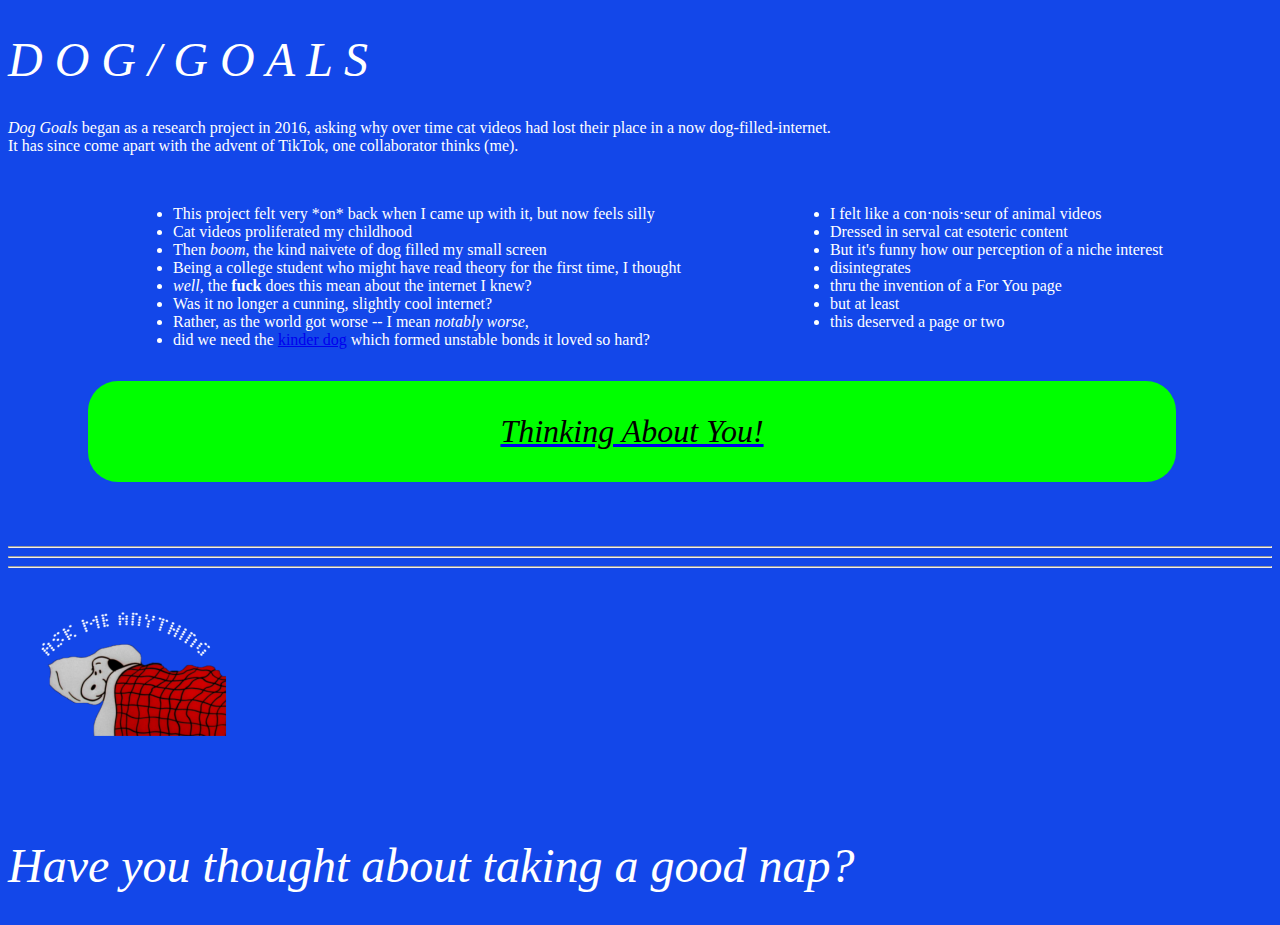
<file: index.htm>
<!DOCTYPE html>
<html lang="en" dir="ltr">
  <head>
    <meta charset="utf-8">
    <link rel="stylesheet" href="css/style.css">
    <title>DOG GOALS</title>
  </head>
  <body>
    <header>
      <h1 class="header">D O G / G O A L S</h1>
      <p id="header-text"><i>Dog Goals</i> began as a research project in 2016, asking why over time cat videos had lost their place in a now dog-filled-internet.<br>It has since come apart with the advent of TikTok, one collaborator thinks (me).<br><br>
    </header>
    <main>
      <div class="Column">
    <ul>
      <li>This project felt very *on* back when I came up with it, but now feels silly</li>
      <li>Cat videos proliferated my childhood</li>
      <li>Then <i>boom</i>, the kind naivete of dog filled my small screen</li>
      <li>Being a college student who might have read theory for the first time, I thought</li>
        <li><i>well</i>, the <b>fuck</b> does this mean about the internet I knew?</li>
      <li>Was it no longer a cunning, slightly cool internet?</li>
      <li>Rather, as the world got worse -- I mean <i>notably worse</i>,</li>
        <li>did we need the <a href="https://www.youtube.com/watch?v=kwL9L_KOy7A">kinder dog</a> which formed unstable bonds it loved so hard?</li>
      </div>
      <div class="Column">
        <ul>
          <li>I felt like a con·nois·seur of animal videos</li>
          <li>Dressed in serval cat esoteric content</li>
          <li>But it's funny how our perception of a niche interest</li>
          <li>disintegrates</li>
          <li>thru the invention of a For You page</li>
          <li>but at least</li>
          <li>this deserved a page or two</li>
      </div>
    </main>
      <a href="pages/tenets.htm"><div class="square">Thinking About You!</div></a>
  <hr><hr><hr>
    <a href=mailto:charlessoleary@gmail.com?subject="So?"><img id="snoopy-gettin-good-sleep" src="images/snoopy1.png"></img></a>
    <footer id="footer">
      <h1 class="header">Have you thought about taking a good nap?</h1>
    </footer>
  </body>
</html>
</file>
<file: css/style.css>
header{
  font-family: TINY5x3-80;
  color: #FFFFFF;

}
body{
  background-color: #1347E9;
  color:white;
}
.tenet-body {
  background-color: pink;
}
main {
  font-family: Compagnon;
  display: flex;
  justify-content: space-evenly;
  margin-left: 1em;
  margin-bottom: 1em;
}

.header {
  font-style: italic;
  font-weight: normal;
  font-size: 3rem;
}

div.square {
  background-color: #00FF00;
  color: black;
  text-align: center;
  font-family: Compagnon;
  font-style: oblique;
  font-size: 2rem;
  width:85vw;
  border-radius: 30px;
  position: relative;
  padding-top: 2rem;
  padding-bottom: 2rem;
  margin-bottom: 4rem;
  align-items: center;
  transform: translatex(5rem)
}

#header-text {
  font-family: Compagnon;
  font-size: 1em;
}
/* / #header-text:hover{
  color:yellow;
} */
a:hover{
  color: red;
}

div.square:hover {
  background-color: #FF00FF;
  color: white;
}

::selection {
  background-color: green;
  color: yellow;
}
#snoopy-gettin-good-sleep {
  width:15vw;
  padding: 2%;
  position: fixed;
  float: right;
  animation: rotation 5s infinite linear;
  z-index: 3;
}
#c-sleeps-good-too {
  display: block;
  margin-left: auto;
  margin-right: auto;
  width: 50%;
    animation: rotation 15s infinite linear;
}
footer {
  font-family: TINY5x3-80;
  position: sticky;
  margin-top: 30vh;
}

@keyframes rotation {
  from {
    transform: rotate(0deg);
  }
  to {
    transform: rotate(359deg);
  }

}
</file>
